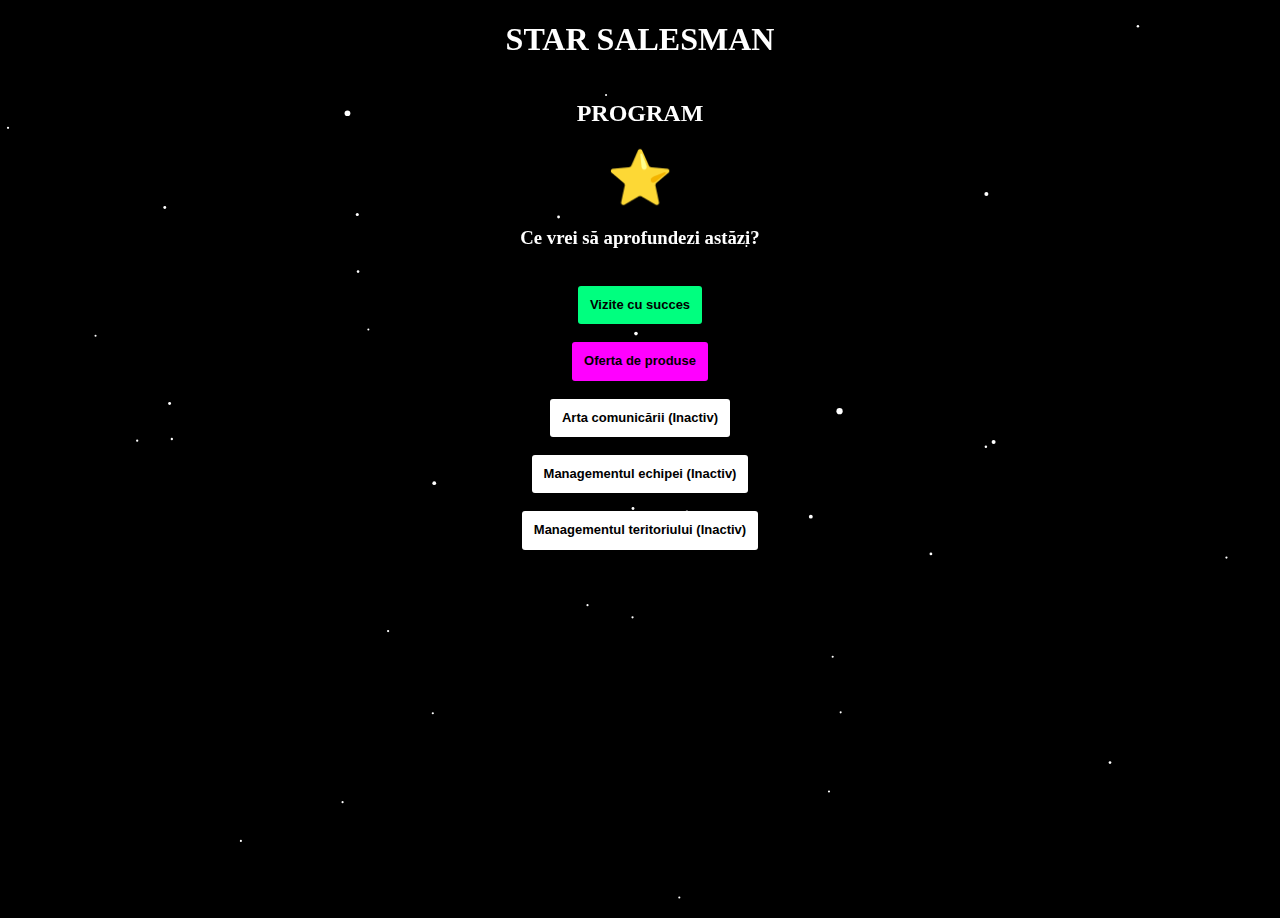
<file: index.html>
<!DOCTYPE html>
<html lang="en">

<head>
    <meta charset="UTF-8">
    <title>Star salesman</title>
    <meta name="Star Salesman Program" content="Courses" />
    <meta name="viewport" content="width = device-width, initial-scale = 1" />
    <link rel="stylesheet" href="./style.css">
    <script src="./app.js"></script>
</head>

<body>
    <h1>STAR SALESMAN</h1>
    <h2>PROGRAM</h2>
<div id="star" style="font-size: 53px;;">
    ⭐</div>
    <h3>Ce vrei să aprofundezi astăzi?</h3><br>
    <a href="./training.html"
    style="z-index: 1000; background: springgreen; padding: 12px;color: black; font-family: sans-serif; font-size: 13px; line-height: 1.1; text-align: center; text-decoration: none; display: block; border-radius: 3px; font-weight: bold;">
    Vizite cu succes</a><br>
    <a href="./oferta.html"
    style="z-index: 1000; background: magenta; padding: 12px;color: black; font-family: sans-serif; font-size: 13px; line-height: 1.1; text-align: center; text-decoration: none; display: block; border-radius: 3px; font-weight: bold;">
    Oferta de produse</a><br>
    <a href="#"
    style="z-index: 1000; background: white; padding: 12px;color: black; font-family: sans-serif; font-size: 13px; line-height: 1.1; text-align: center; text-decoration: none; display: block; border-radius: 3px; font-weight: bold;">
    Arta comunicării (Inactiv)</a><br>
    <a href="#"
    style="z-index: 1000; background: white; padding: 12px;color: black; font-family: sans-serif; font-size: 13px; line-height: 1.1; text-align: center; text-decoration: none; display: block; border-radius: 3px; font-weight: bold;">
    Managementul echipei (Inactiv)</a><br>
    <a href="#"
    style="z-index: 1000; background: white; padding: 12px;color: black; font-family: sans-serif; font-size: 13px; line-height: 1.1; text-align: center; text-decoration: none; display: block; border-radius: 3px; font-weight: bold;">
    Managementul teritoriului (Inactiv)</a><br>
    <canvas id="stars" style="z-index: 10;"></canvas>
</body>

</html>
</file>
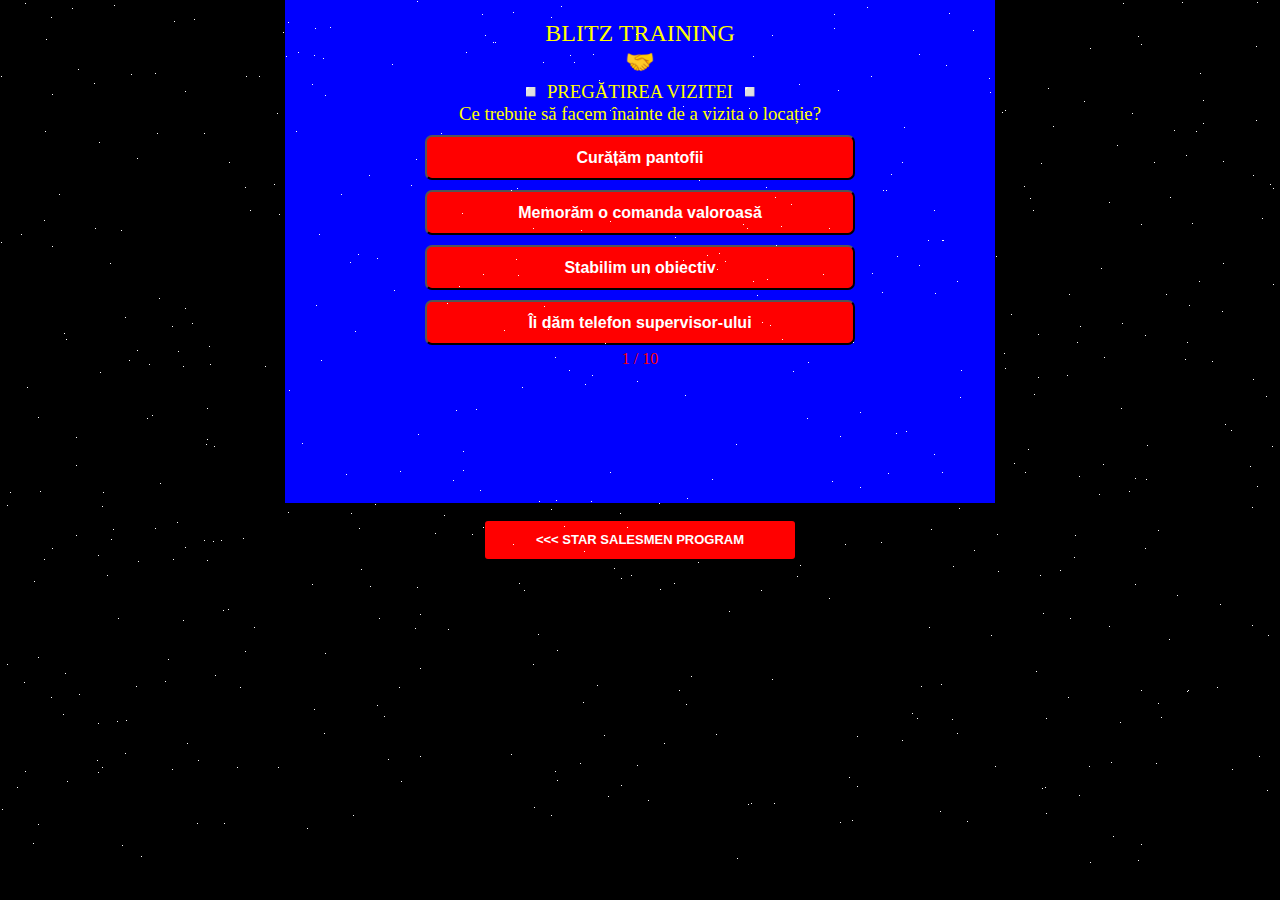
<file: training.html>
<!DOCTYPE html>
<html lang="en">

<head>
    <meta charset="UTF-8">
    <title>Blitz training</title>
    <meta name="Blitz training" content="Sales training" />
    <meta name="viewport" content="width=device-width, initial-scale=1">
    <link rel="stylesheet" href="training.css">
    <script src="app-training.js"></script>
</head>

<body>
    <header>
        <div id="survey"><br>
            <h2>BLITZ TRAINING</h2>

            <h2>🤝</h2>



            <h3 id="table"></h3>
            <button id="option0"></button>
            <button id="option1"></button>
            <button id="option2"></button>
            <button id="option3"></button>
            <h4 id="page"></h4><br>
           
        </div><br>
    </header>

    <a href="./index.html"
    style="background: red; width: 310px; margin: auto; padding: 12px;color: white; font-family: sans-serif; font-size: 13px; line-height: 1.1; text-align: center; text-decoration: none; display: block; border-radius: 3px; font-weight: bold;">
    <<< STAR SALESMEN PROGRAM</a><br>
    
</body>

</html>
</file>
<file: style.css>
html,
body {
  height: 100%;
  overflow: hidden;
  display: grid;
  place-items: center;
  background: black;
}

h1, h2, h3 {
  color: white;
  text-align: center;
  z-index: 1000;
}



#star {
  margin: auto;
  z-index: 1000;
 animation: rotation 12s infinite linear;
}

@keyframes rotation {
  from {
    transform: rotateY(0deg);
  }

  to {
    transform: rotateY(360deg);
  }
}


canvas {
  margin-top: -550px;;
}
</file>
<file: training.css>
* {
  margin: 0;
  padding: 0;
  box-sizing: border-box;
}

body {
  background-color: black;
}

header {
  width: 100%;
  margin: 0 auto;
  text-align: center;
}

#survey {
  background-color: blue;
  padding: 1px;
  margin: 0 auto;
  width: 100%;
  height: 630px;
}

@media (min-width: 768px) {
  #survey {
    padding: 1px;
    width: 710px;
    height: 503px;
  }
}

h1 {
  padding-top: 1px;
  text-align: center;
  margin-block-end: 1px;
  color: yellow;
}

h2 {
  font-weight: 100;
  color: yellow;
  margin: 1px;
}


h3 {
  color: yellow;
  margin: 5px;
  font-weight: 100;
}

h4 {
  font-weight: 100;
  color: red;
}


button {
  color: white;
  background-color: red;
  cursor: pointer;
  width: 310px;
  height: 71px;
  font-size: 1rem;
  font-weight: 800;
  margin: 5px auto;
  border-radius: 7px;
}

button:active {
  background-color: green;
}

button:focus {
  outline: none;
}

@media (min-width: 768px) {
  button {
    width: 430px;
    height: 45px;
  }
}
</file>
